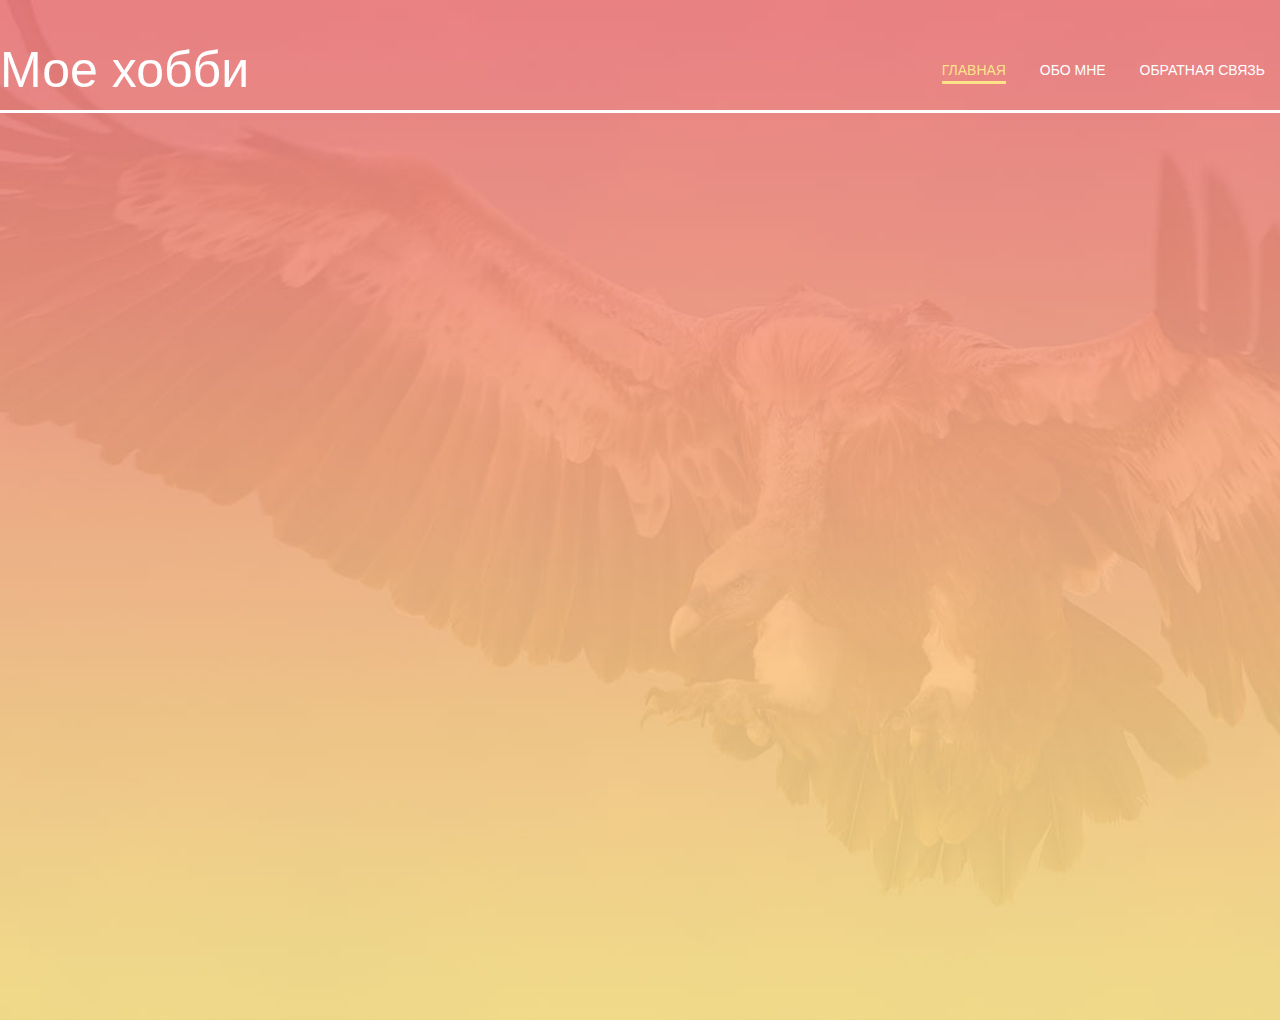
<file: Fronted/index.html>
<!DOCTYPE html>
<html lang="en">
<head>
    <meta charset="UTF-8">
    <link rel="stylesheet" href="assets/style.css">
    <link rel="stylesheet" href="fonts/Montserrat-Regular.ttf">
    <title>Познание фронтенда</title>
</head>
<body>

<header class="header">
    <div class="container">
        <div class="header_inner">
            <div class="header_logo">Мое хобби</div>
                <nav class="nav">
                    <a href="C:/Users/admin/PycharmProjects/Fronted/index.html" class="nav_link active">Главная</a>
                    <a href="C:/Users/admin/PycharmProjects/Fronted/about.html" class="nav_link">Обо мне</a>
                    <a href="C:/Users/admin/PycharmProjects/Fronted/contacts.html" class="nav_link">Обратная связь</a>
                </nav>
        </div>
    </div>
</header>

<div class="intro">
    <div class="container">
        <div class="intro_inner">
            
        </div>
    </div>
</div>

</body>
</html>
</file>
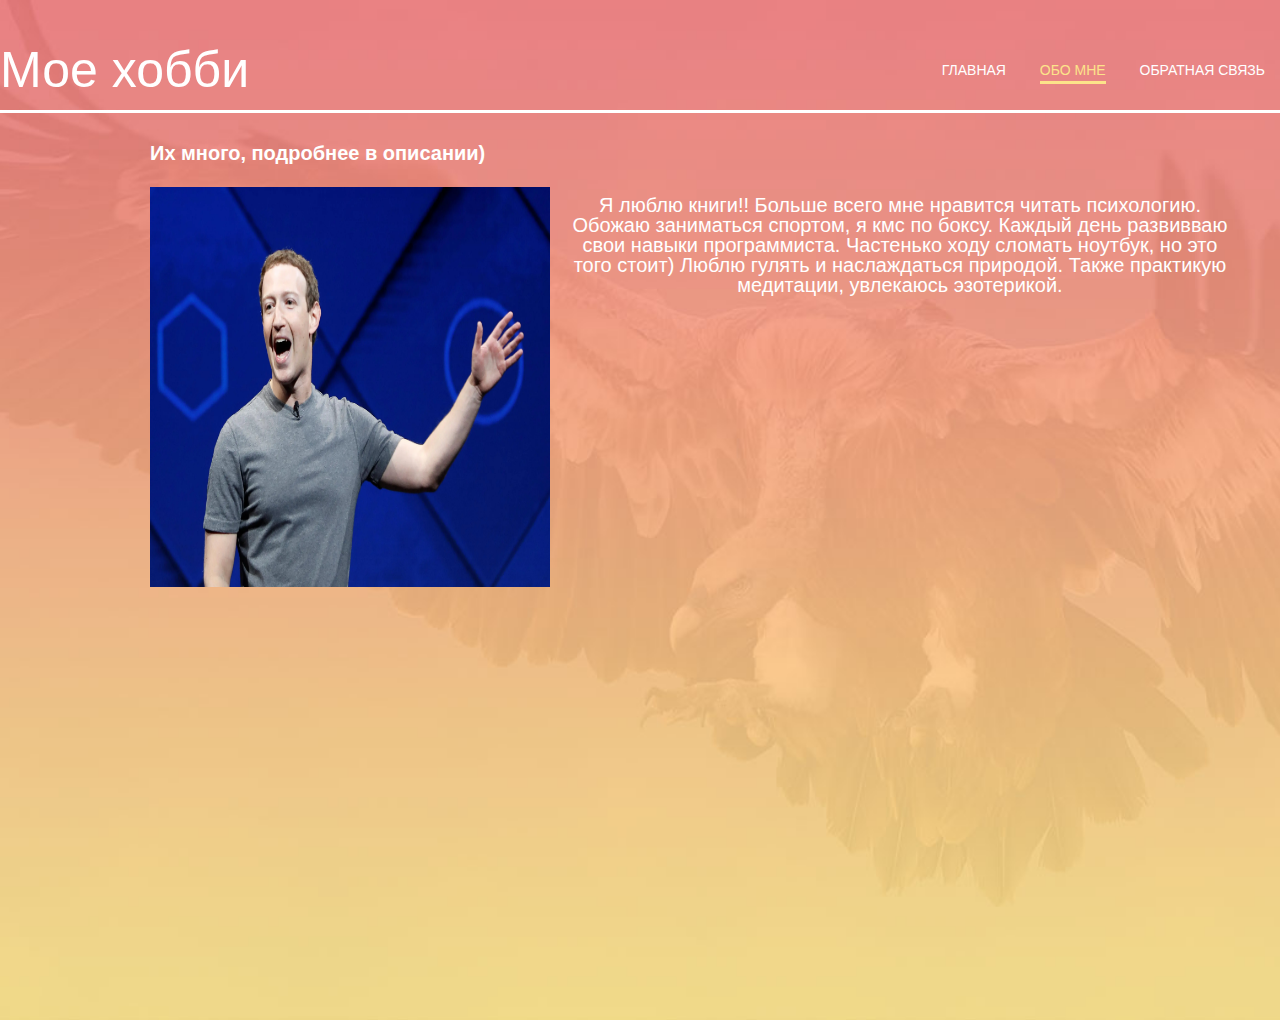
<file: Fronted/about.html>
<!DOCTYPE html>
<html lang="en">
<head>
    <meta charset="UTF-8">
    <link rel="stylesheet" href="assets/style.css">
    <link rel="stylesheet" href="fonts/Montserrat-Regular.ttf">
    <title>Познание фронтенда</title>
</head>
<body>

<header class="header">
    <div class="container">
        <div class="header_inner">
            <div class="header_logo">Мое хобби</div>
                <nav class="nav">
                    <a href="C:/Users/admin/PycharmProjects/Fronted/index.html" class="nav_link">Главная</a>
                    <a href="C:/Users/admin/PycharmProjects/Fronted/about.html" class="nav_link active">Обо мне</a>
                    <a href="C:/Users/admin/PycharmProjects/Fronted/contacts.html" class="nav_link">Обратная связь</a>
                </nav>
        </div>
    </div>
</header>

<div class="intro">
    <div class="container">
        <div class="intro_inner">
            <h2 class="intro_title">Их много, подробнее в описании)</h2>
            <img src="../Fronted/assets/images/nintchdbpict000317688856.webp" alt="It's Me" class="intro_img">
            <div class="intro_text">
                Я люблю книги!! Больше всего мне нравится читать психологию. Обожаю заниматься спортом, я кмс по боксу.
                Каждый день развивваю свои навыки программиста. Частенько ходу сломать ноутбук,
                но это того стоит) Люблю гулять и наслаждаться природой. Также практикую медитации, увлекаюсь эзотерикой.
            </div>
        </div>
    </div>
</div>

</body>
</html>
</file>
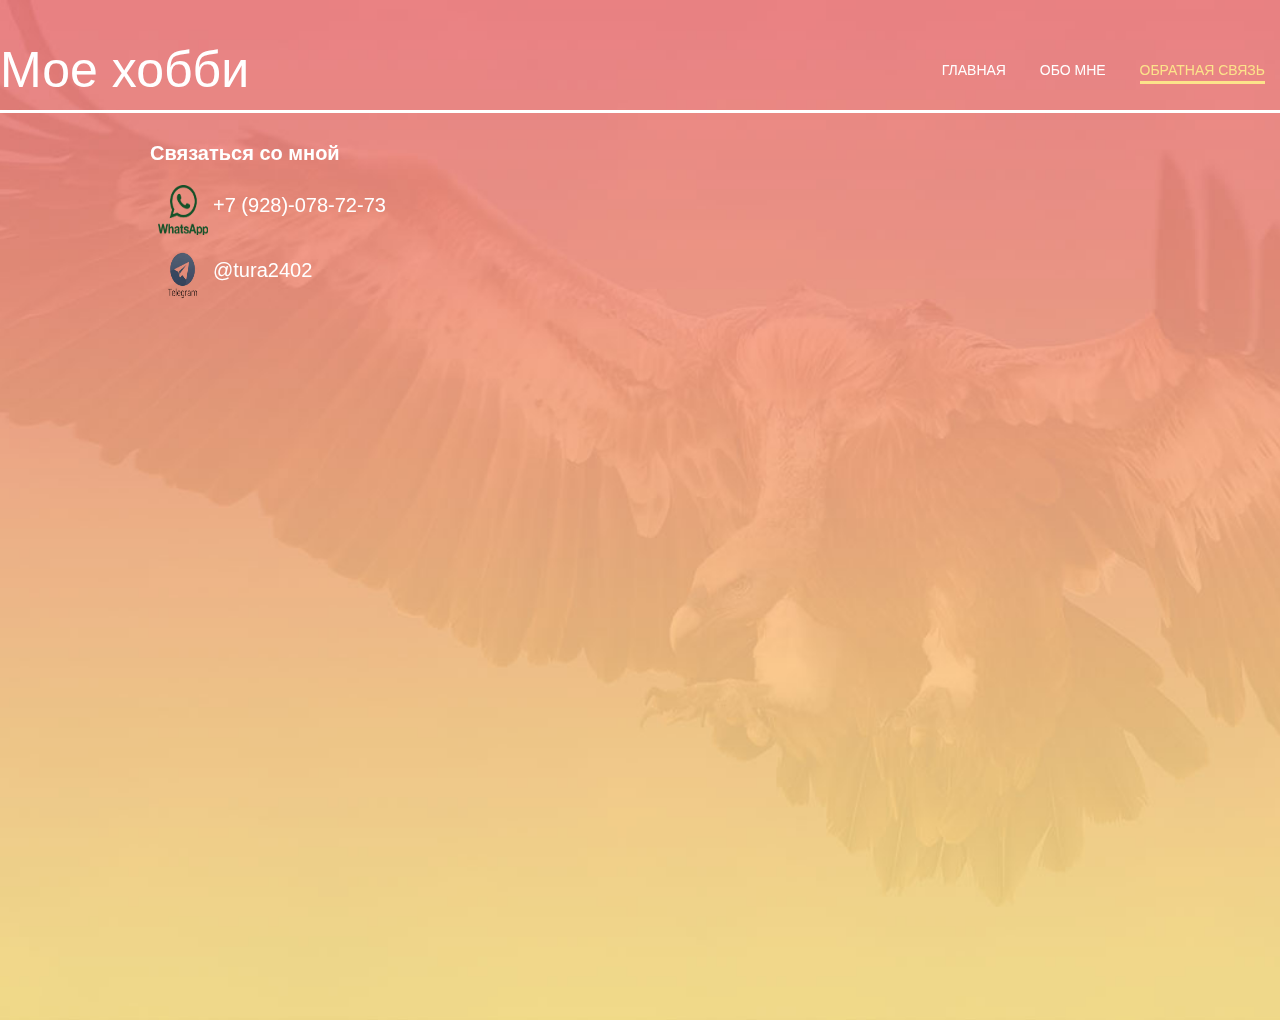
<file: Fronted/contacts.html>
<!DOCTYPE html>
<html lang="en">
<head>
    <meta charset="UTF-8">
    <link rel="stylesheet" href="assets/style.css">
    <link rel="stylesheet" href="fonts/Montserrat-Regular.ttf">
    <title>Познание фронтенда</title>
</head>
<body>

<header class="header">
    <div class="container">
        <div class="header_inner">
            <div class="header_logo">Мое хобби</div>
                <nav class="nav">
                    <a href="C:/Users/admin/PycharmProjects/Fronted/index.html" class="nav_link">Главная</a>
                    <a href="C:/Users/admin/PycharmProjects/Fronted/about.html" class="nav_link">Обо мне</a>
                    <a href="C:/Users/admin/PycharmProjects/Fronted/contacts.html" class="nav_link active">Обратная связь</a>
                </nav>
        </div>
    </div>
</header>

<div class="intro">
    <div class="container">
        <div class="intro_inner">
            <h2 class="intro_title">Связаться со мной</h2>
            <img src="../Fronted/assets/images/WhatsApp.jpg" alt="WhatsApp" class="intro_img_">
            <div class="intro_text_">
                +7 (928)-078-72-73
            </div>
            <img src="../Fronted/assets/images/ea5a78ds-1920.jpg" alt="Telega" class="intro_img_" style="width: 65px; height: 65px; padding-top: 30px; padding-left: 0px;">
            <div class="intro_text_" style="padding-top: 45px;">
                @tura2402
            </div>
        </div>
    </div>
</div>

</body>
</html>
</file>
<file: Fronted/assets/style.css>
body {
    margin: 0;
    font-family: 'Montserrat', sans-serif;

    font-size: 15px;
    line-height: 1.6;
    color: #333;
}

/* Container */
.container {
    width: 100%;
    margin: 0 auto;
    position: relative;
}

/* Intro */
.intro {
    padding-top: 120px;
    flex-direction: column;
    justify-content: center;
    width: 100%;
    height: 100vh;

    background: url("../assets/images/intro.jpg") center no-repeat;
    -webkit-background-size: cover;
    background-size: cover;
}

.intro_inner {
    padding-left: 150px;
}


.intro_title {
    font-size: 20px;
    color: #fff;
}

.intro_img {
    width: 400px;
    height: 400px;
    align-items: center;
    position: absolute;
    left: 150px;
    top: 50px;
    margin-right: 10px;
}

.intro_img_{
    width: 50px;
    height: 50px;
    align-items: center;
    position: absolute;
    mix-blend-mode: multiply;
    padding-left: 8px;
}

.intro_text {
    font-size: 20px;
    line-height: 1;
    color: #fff;
    padding-left: 420px;
    padding-top: 10px;
    padding-right: 50px;
    text-align: center;
}

.intro_text_ {
    font-size: 20px;
    line-height: 1;
    color: #fff;
    padding-left: 63px;
    padding-top: 10px;
}


/* Header */
.header {
    width: 100%;
    padding-top: 30px;

    position: absolute;
    top: 0;
    left: 0;
    right: 0;
    z-index: 1000;
}

.header:after {
    content: "";
    width: 100%;
    background-color: #fff;
    height: 3px;
    display: block;
}

.header_inner {
    display: flex;
    justify-content: space-between;
    align-items: center;
}

.header_logo {
    font-size: 50px;
    color: #fff;
}

/* Nav */
.nav {
    font-size: 14px;
    text-transform: uppercase;
}

.nav_link {
    display: inline-block;
    vertical-align: top;
    margin: 0 15px;
    position: relative;
    color: #fff;
    text-decoration: none;
    transition: color 0.1s linear;
}

.nav_link:after {
    content: "";
    display: block;
    width: 100%;
    height: 3px;
    display: none;
    background-color: #fce38a;
    opacity: 0;
    position: absolute;
    top: 100%;
    left: 0;
    z-index: 1;

    transition: opacity 0.1 linear;
}

.nav_link:hover {
    color: #fce38a;
}

.nav_link:hover:after,
.nav_link.active:after {
    display: block;
    opacity: 1;
}

.nav_link.active {
    color: #fce38a;
}
</file>
